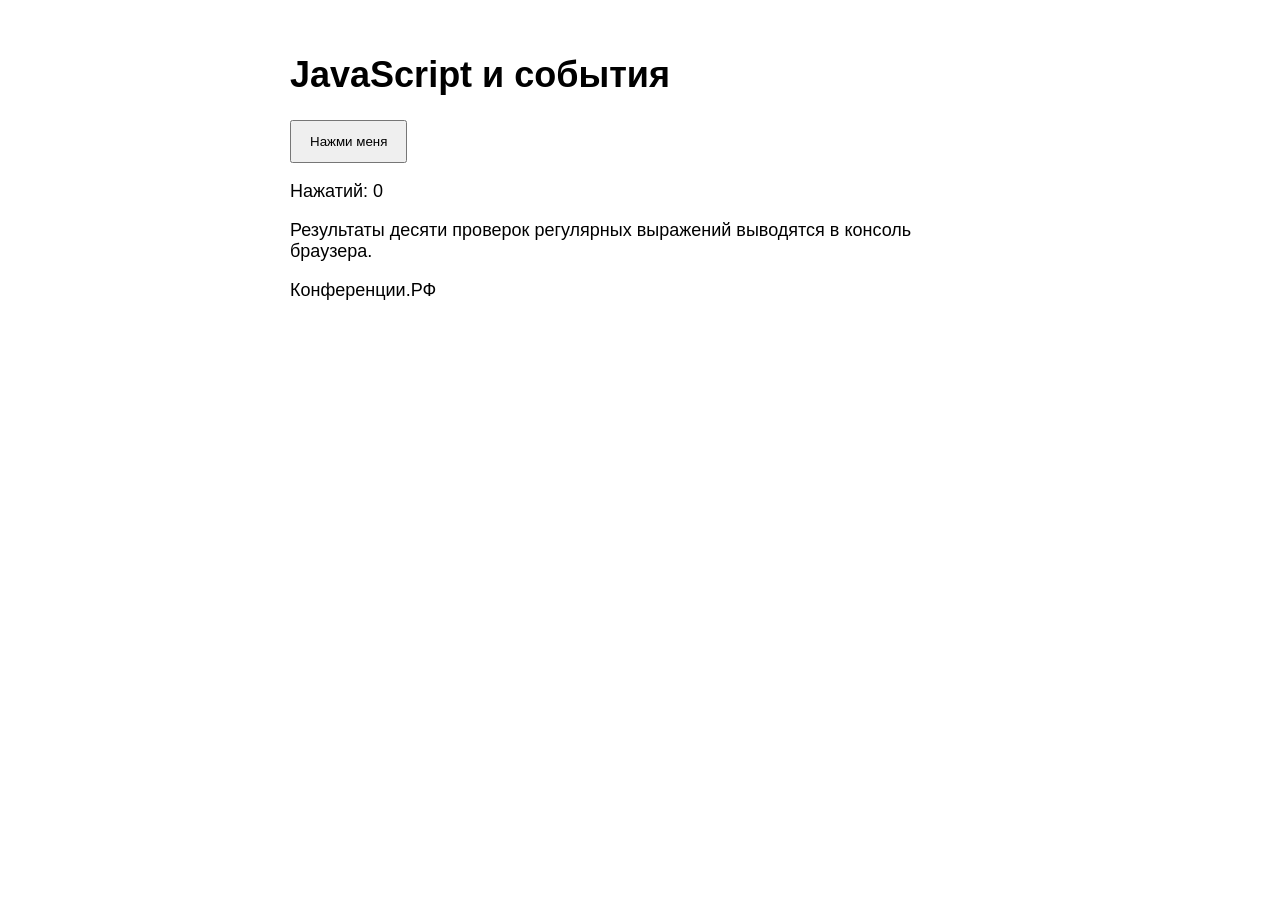
<file: practice/stage5/index.html>
<!DOCTYPE html>
<html lang="ru"><head><meta charset="UTF-8"><meta name="viewport" content="width=device-width,initial-scale=1"><title>Практика JavaScript</title><style>body{font:18px Arial;padding:30px;max-width:700px;margin:auto}button{padding:12px 18px}.text-danger{color:#c0392b}</style></head><body><header><h1>JavaScript и события</h1></header><main><button id="helloButton">Нажми меня</button><p id="counter">Нажатий: 0</p><p>Результаты десяти проверок регулярных выражений выводятся в консоль браузера.</p></main><footer>Конференции.РФ</footer><script src="console.js"></script></body></html>
</file>
